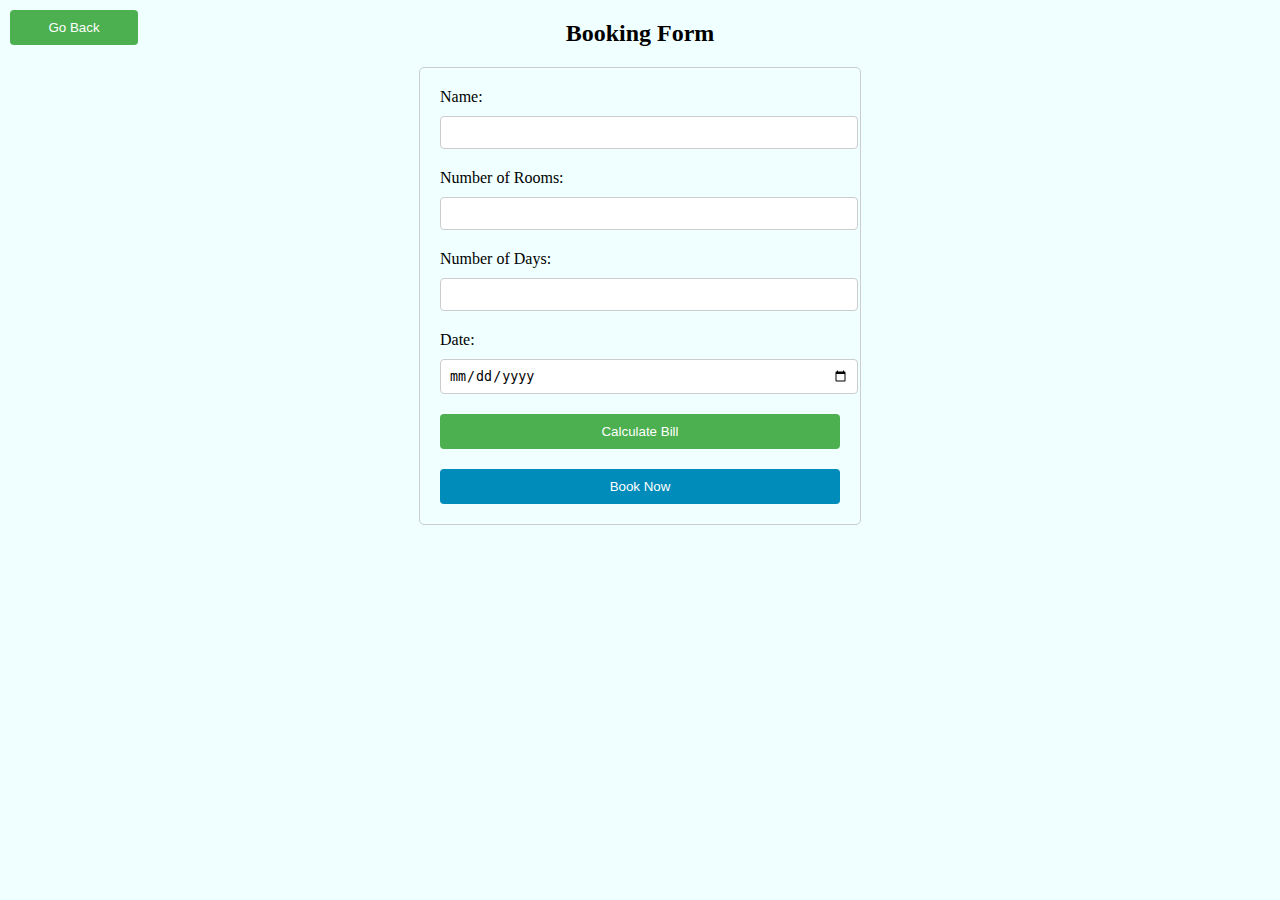
<file: projct/booking.html>
<!DOCTYPE html>
<html>
<head>
  <title>Booking Form</title>
  <meta name="viewport" content="width=device-width, initial-scale=1.0">
  <style>
    body {
      background-color: azure;
    }

    h2 {
      text-align: center;
      justify-content: center;
    }

    form {
      background-color: azure;
      max-width: 400px;
      margin: 0 auto;
      padding: 20px;
      border: 1px solid #ccc;
      border-radius: 5px;
    }

    label {
      display: block;
      margin-bottom: 10px;
    }

    input[type="text"],
    input[type="number"],
    input[type="date"] {
      width: 100%;
      padding: 8px;
      margin-bottom: 20px;
      border: 1px solid #ccc;
      border-radius: 4px;
    }

    button {
      display: block;
      width: 100%;
      padding: 10px;
      background-color: #4CAF50;
      color: #fff;
      border: none;
      border-radius: 4px;
      cursor: pointer;
    }

    button[type="submit"] {
      background-color: #008CBA;
    }

    #billAmount {
      margin-top: 20px;
      font-weight: bold;
    }

    #roomNumbers {
      margin-top: 10px;
    }

    #goBackButton {
      position: absolute;
      width:10%;
      padding :10px;
      top: 10px;
      left: 10px;
    }
  </style>
</head>
<body>
  <h2>Booking Form</h2>
  <div class="bform">
    <form id="bookingForm">
      <label for="name">Name:</label>
      <input type="text" id="name" required><br>

      <label for="rooms">Number of Rooms:</label>
      <input type="number" id="rooms" min="1" required><br>

      <label for="days">Number of Days:</label>
      <input type="number" id="days" min="1" required><br>

      <label for="date">Date:</label>
      <input type="date" id="date" required><br>

      <button type="button" id="calculateBillButton" onclick="calculateBill()">Calculate Bill</button>

      <p id="billAmount"></p>

      <div id="roomNumbers"></div>

      <button class="btn" type="submit">Book Now</button>
    </form>
  </div>

  <button id="goBackButton" onclick="goBack()">Go Back</button>

  <script>
    function goBack() {
      window.history.back();
    }

    function calculateBill() {
      var rooms = parseInt(document.getElementById("rooms").value);
      var days = parseInt(document.getElementById("days").value);

      var fare = 5000;
      var billAmount = rooms * days * fare;

      document.getElementById("billAmount").textContent = "Total Amount: Rs. " + billAmount;

      var roomNumbersHtml = "";
      for (var i = 1; i <= rooms; i++) {
        roomNumbersHtml += "Room " + i + "<br>";
      }
      document.getElementById("roomNumbers").innerHTML = roomNumbersHtml;
    }

    document.getElementById("bookingForm").addEventListener("submit", function(event) {
      event.preventDefault();

      var name = document.getElementById("name").value;
      var rooms = document.getElementById("rooms").value;
      var days = document.getElementById("days").value;
      var date = document.getElementById("date").value;

      var booking = {
        name: name,
        rooms: rooms,
        days: days,
        date: date
      };

      var bookings = JSON.parse(localStorage.getItem("bookings")) || [];
      bookings.push(booking);
      localStorage.setItem("bookings", JSON.stringify(bookings));

      alert("Booking successful!");
      window.location.href = "hotels.html";
    });
  </script>
</body>
</html>
</file>
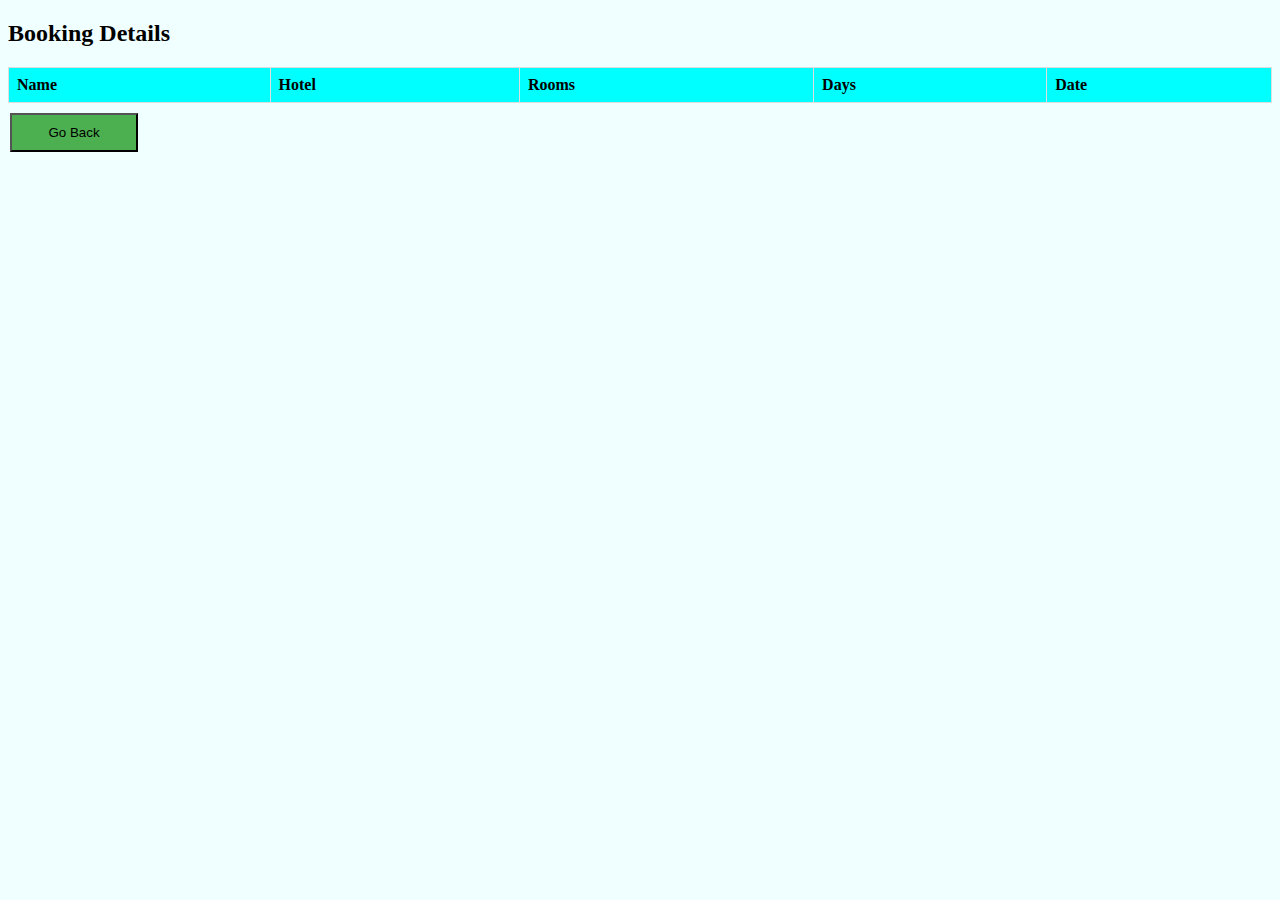
<file: projct/bookingdetails.html>
<!DOCTYPE html>
<html>
<head>
  <title>Booking Details</title>
  <meta name="viewport" content="width=device-width, initial-scale=1.0">
  <style>
    body{
        background-color: azure;
    }
    table {
      border-collapse: collapse;
      width: 100%;
    }

    th, td {
      border: 1px solid #ddd;

      padding: 8px;
      text-align: left;
    }
        th {
      background-color: cyan;
    }
    #goBackButton {
      position: absolute;
      width:10%;
      padding :10px;
     margin-top: 10px;
     background-color: #4CAF50;
      left: 10px;
    }
  </style>
</head>
<body>
  <h2>Booking Details</h2>
  <table>
    <thead>
      <tr>
        <th>Name</th>
        <th>Hotel</th>
        <th>Rooms</th>
        <th>Days</th>
        <th>Date</th>
      </tr>
    </thead>
    <tbody id="bookingTableBody"></tbody>
  </table>
  <button id="goBackButton" onclick="goBack()">Go Back</button>
  <script>
    // Fetch bookings from localStorage
    var bookings = JSON.parse(localStorage.getItem("bookings")) || [];
    var hotelNames = ["Tourist Cottage Hunza", "Heaven Lodge", "Serena Hotel"];

    // Get the table body element
    var tableBody = document.getElementById("bookingTableBody");

    // Generate table rows for each booking
    bookings.forEach(function(booking) {
      var row = document.createElement("tr");

      var nameCell = document.createElement("td");
      nameCell.textContent = booking.name;
      row.appendChild(nameCell);

      var hotelCell = document.createElement("td");
      var randomHotelIndex = Math.floor(Math.random() * hotelNames.length);
  hotelCell.textContent = hotelNames[randomHotelIndex];
  row.appendChild(hotelCell);

      var roomsCell = document.createElement("td");
      roomsCell.textContent = booking.rooms;
      row.appendChild(roomsCell);

      var daysCell = document.createElement("td");
      daysCell.textContent = booking.days;
      row.appendChild(daysCell);

      var dateCell = document.createElement("td");
      dateCell.textContent = booking.date;
      row.appendChild(dateCell);

      tableBody.appendChild(row);

    });
  </script>
  <script>
    function goBack(){
        window.location.href="hotels.html";
    }
  </script>
</body>
</html>
</file>
